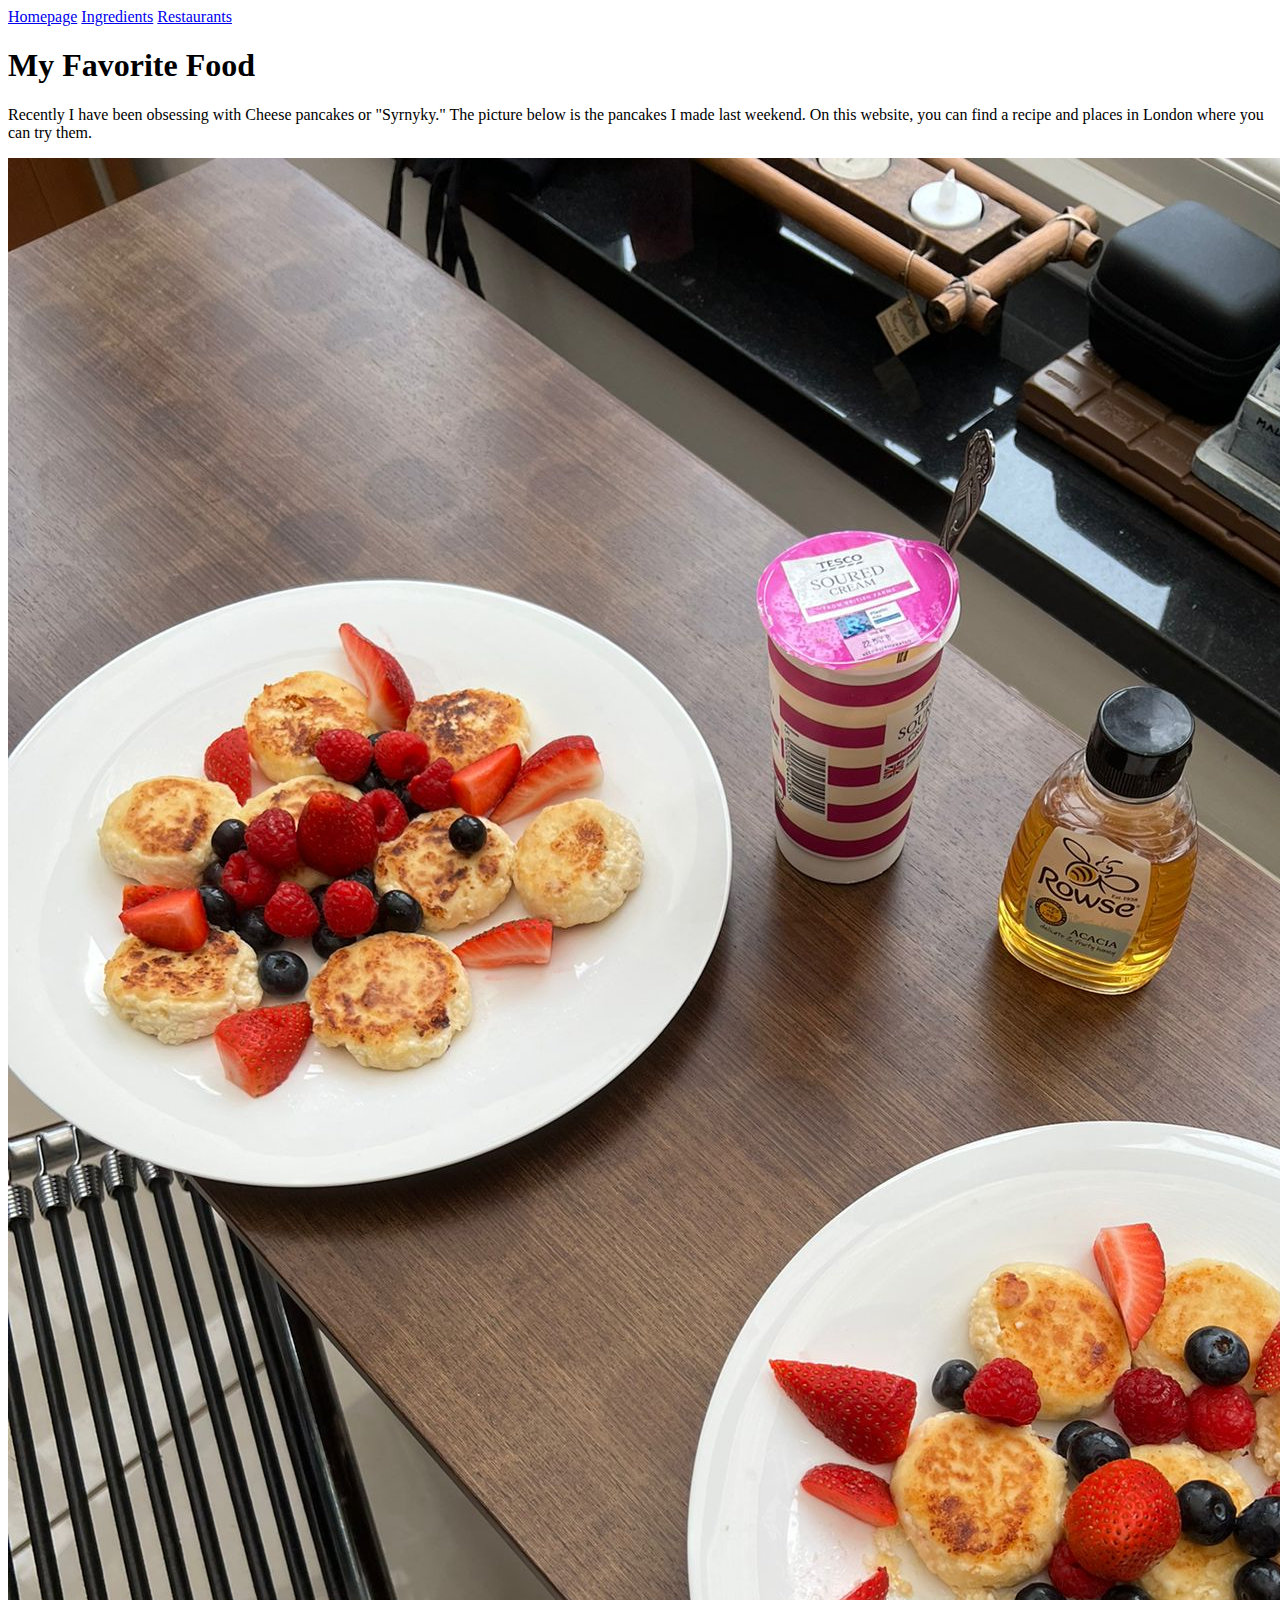
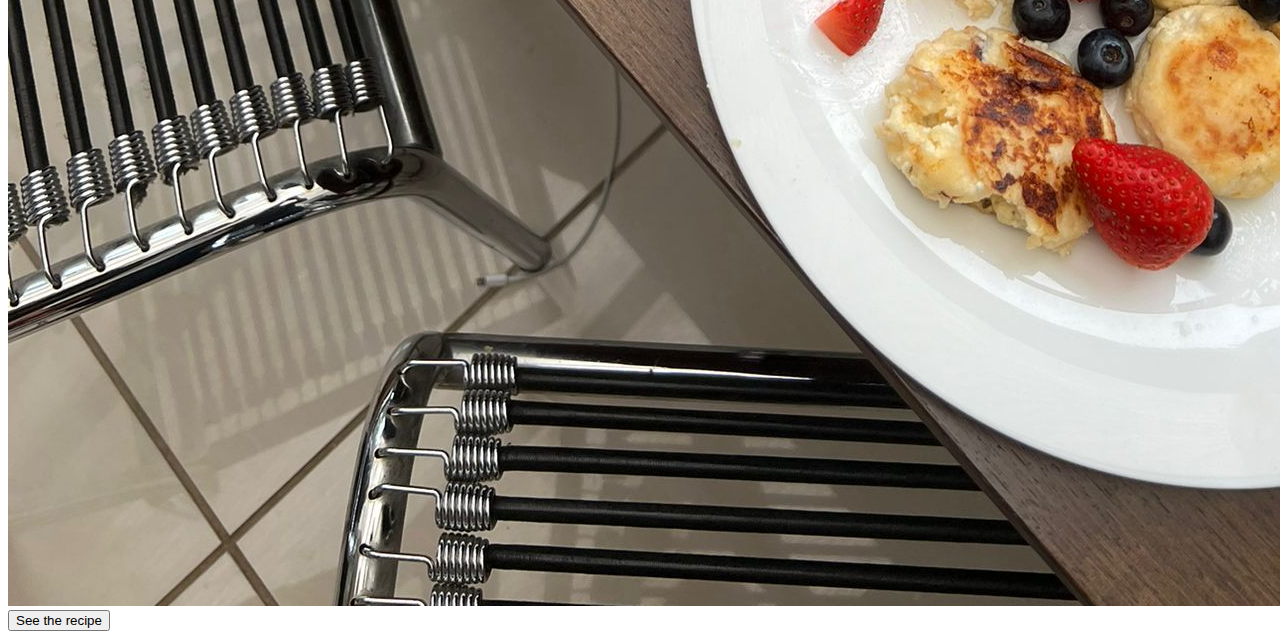
<file: index.html>
<!DOCTYPE html>
<html lang="en">
<head>
    <meta charset="UTF-8">
    <meta http-equiv="X-UA-Compatible" content="IE=edge">
    <meta name="viewport" content="width=device-width, initial-scale=1.0">
    <link href="https://cdn.jsdelivr.net/npm/bootstrap@5.2.0-beta1/dist/css/bootstrap.min.css" rel="stylesheet" integrity="sha384-0evHe/X+R7YkIZDRvuzKMRqM+OrBnVFBL6DOitfPri4tjfHxaWutUpFmBp4vmVor" crossorigin="anonymous">
    <link href="style.css" rel="stylesheet">
    <title>Homepage</title>
</head>
<body class = "container">
        <nav class="navbar bg-info bg-opacity-50 p-4 shadow fw-semibold">
            <div class="container-fluid">
            <a  class="navbar-brand" href="index.html">Homepage</a>
            <a  class="navbar-brand" href="ingredients.html">Ingredients</a>
            <a class="navbar-brand" href="restaurants.html">Restaurants</a>
        </div>
        </nav>
    <main>
    <section class="my-5">
        <div class = "row row-cols-2 media">
        <div class="col">
            <h1 class="pb-2">My Favorite Food</h1>
            <p class="me-3">Recently I have been obsessing with Cheese pancakes or "Syrnyky." The picture below is the pancakes I made last weekend. On this website, you can find a recipe and places in London where you can try them.
            </p>
            </div>
            <div class="col">
            <div class = "card">
            <img src="pancakes.JPG" alt="pancakes">  
    </div>
    </div>
    </div>
    <div class="d-flex justify-content-center my-5">
    <form action="ingredients.html">
        <input type="submit" class="btn btn-info btn-lg" value="See the recipe"/>
    </form>
    </div>  
    </section>
</main>

</body>
</html>
</file>
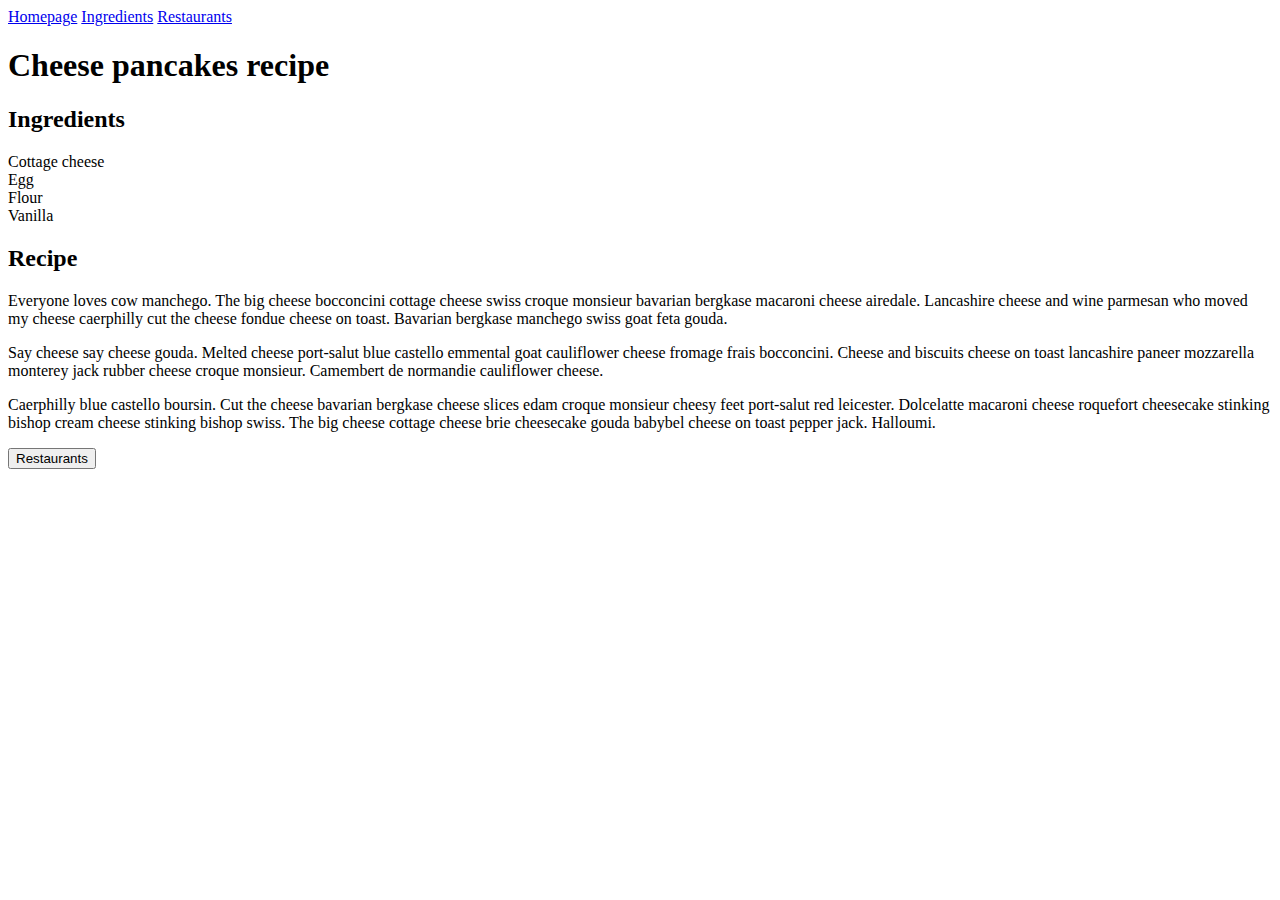
<file: ingredients.html>
<!DOCTYPE html>
<html lang="en">
<head>
    <meta charset="UTF-8">
    <meta http-equiv="X-UA-Compatible" content="IE=edge">
    <meta name="viewport" content="width=device-width, initial-scale=1.0">
    <link href="https://cdn.jsdelivr.net/npm/bootstrap@5.2.0-beta1/dist/css/bootstrap.min.css" rel="stylesheet" integrity="sha384-0evHe/X+R7YkIZDRvuzKMRqM+OrBnVFBL6DOitfPri4tjfHxaWutUpFmBp4vmVor" crossorigin="anonymous">

    <title>Ingredients</title>
</head>
<body class="container">
    <nav class="navbar bg-info bg-opacity-50 p-4 shadow fw-semibold">
        <div class="container-fluid">
        <a  class="navbar-brand" href="index.html">Homepage</a>
        <a  class="navbar-brand" href="ingredients.html">Ingredients</a>
        <a class="navbar-brand" href="restaurants.html">Restaurants</a>
    </div>
    </nav>
    <main>
        <section class="my-5">
        <h1>Cheese pancakes recipe</h1>
        <h2>Ingredients</h2>
        <div>
            <un>
                <li>Cottage cheese</li>
                <li> Egg</li>
                <li>Flour</li>
                <li>Vanilla</li>
            </un>
        </div>
    </section>
    <section> 
        <h2>Recipe</h2>
        <div>
            <p>
                Everyone loves cow manchego. The big cheese bocconcini cottage cheese swiss croque monsieur bavarian bergkase macaroni cheese airedale. Lancashire cheese and wine parmesan who moved my cheese caerphilly cut the cheese fondue cheese on toast. Bavarian bergkase manchego swiss goat feta gouda.
            </p>
            <p>
                Say cheese say cheese gouda. Melted cheese port-salut blue castello emmental goat cauliflower cheese fromage frais bocconcini. Cheese and biscuits cheese on toast lancashire paneer mozzarella monterey jack rubber cheese croque monsieur. Camembert de normandie cauliflower cheese.
            </p>
            <p>
                Caerphilly blue castello boursin. Cut the cheese bavarian bergkase cheese slices edam croque monsieur cheesy feet port-salut red leicester. Dolcelatte macaroni cheese roquefort cheesecake stinking bishop cream cheese stinking bishop swiss. The big cheese cottage cheese brie cheesecake gouda babybel cheese on toast pepper jack. Halloumi.
            </p>
        </div>
        <div class="d-flex justify-content-center my-5">
        <form action="restaurants.html">
            <input type="submit" class="btn btn-info btn-lg" value="Restaurants"/>
        </form>
        </div>
    </section>

    </main>
</body>
</html>
</file>
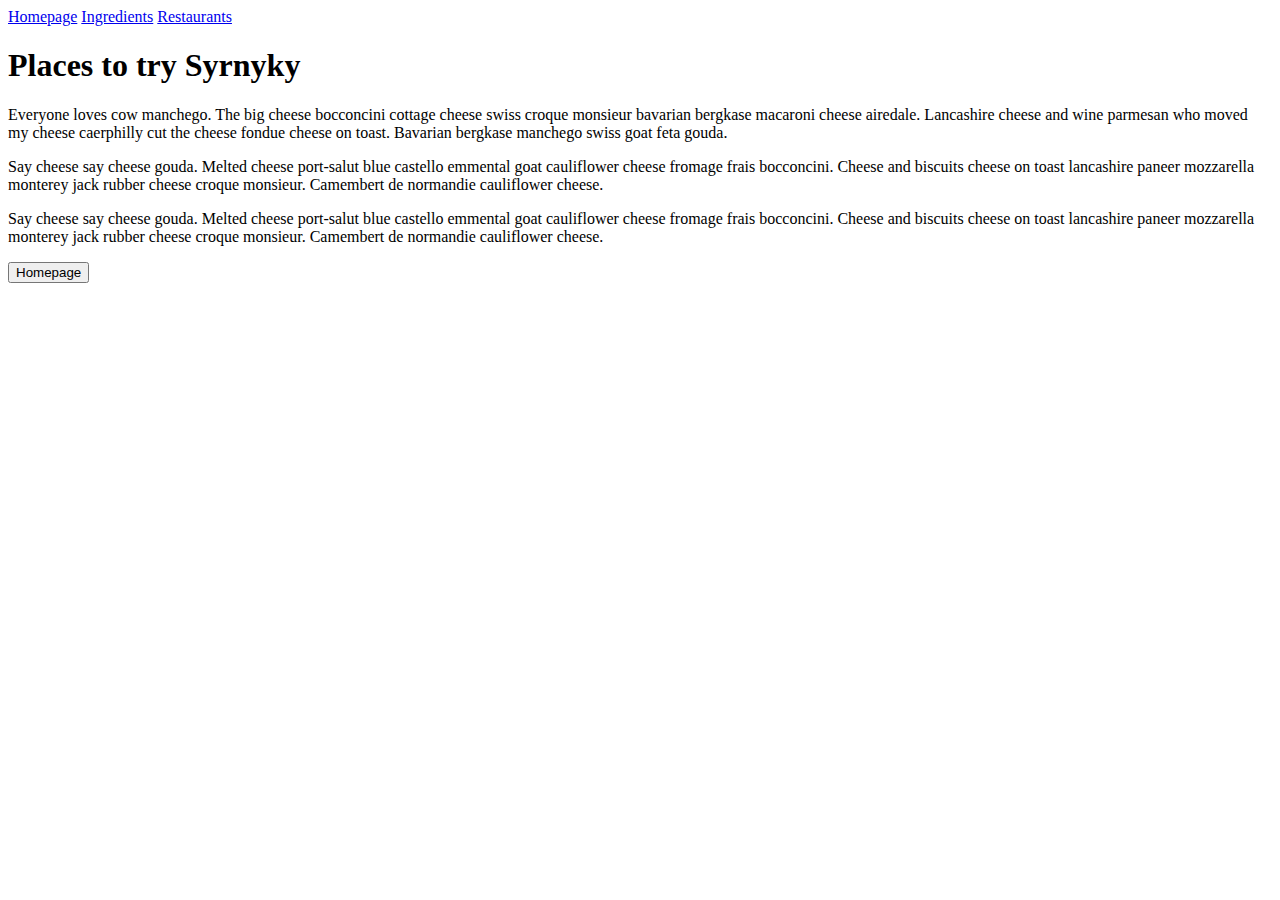
<file: restaurants.html>
<!DOCTYPE html>
<html lang="en">
<head>
    <meta charset="UTF-8">
    <meta http-equiv="X-UA-Compatible" content="IE=edge">
    <meta name="viewport" content="width=device-width, initial-scale=1.0">
    <link href="https://cdn.jsdelivr.net/npm/bootstrap@5.2.0-beta1/dist/css/bootstrap.min.css" rel="stylesheet" integrity="sha384-0evHe/X+R7YkIZDRvuzKMRqM+OrBnVFBL6DOitfPri4tjfHxaWutUpFmBp4vmVor" crossorigin="anonymous">
    <title>Restaurants</title>
</head>
<body class="container">
    <nav class="navbar bg-info bg-opacity-50 p-4 shadow fw-semibold">
        <div class="container-fluid">
        <a  class="navbar-brand" href="index.html">Homepage</a>
        <a  class="navbar-brand" href="ingredients.html">Ingredients</a>
        <a class="navbar-brand" href="restaurants.html">Restaurants</a>
    </div>
    </nav>
    <main>
        <section class="my-5">
        <h1>Places to try Syrnyky</h1>
        <div> 
            <p>Everyone loves cow manchego. The big cheese bocconcini cottage cheese swiss croque monsieur bavarian bergkase macaroni cheese airedale. Lancashire cheese and wine parmesan who moved my cheese caerphilly cut the cheese fondue cheese on toast. Bavarian bergkase manchego swiss goat feta gouda.</p>
            <p> Say cheese say cheese gouda. Melted cheese port-salut blue castello emmental goat cauliflower cheese fromage frais bocconcini. Cheese and biscuits cheese on toast lancashire paneer mozzarella monterey jack rubber cheese croque monsieur. Camembert de normandie cauliflower cheese.</p>
            <p>Say cheese say cheese gouda. Melted cheese port-salut blue castello emmental goat cauliflower cheese fromage frais bocconcini. Cheese and biscuits cheese on toast lancashire paneer mozzarella monterey jack rubber cheese croque monsieur. Camembert de normandie cauliflower cheese.</p>
        </div>
        <div class="d-flex justify-content-center my-5">
        <form action="index.html">
            <input type="submit" class="btn btn-info btn-lg" value="Homepage"/>
        </form>
    </div>
        </section>
    </main>
</body>
</html>
</file>
<file: style.css>
/* Media queries */


@media only screen and (max-width: 750px){

    .media { 

        display:flex;
        flex-direction: column;
        align-items: center;
        background-color: aliceblue;
        padding: 50px 0px;
    }

    
}
</file>
